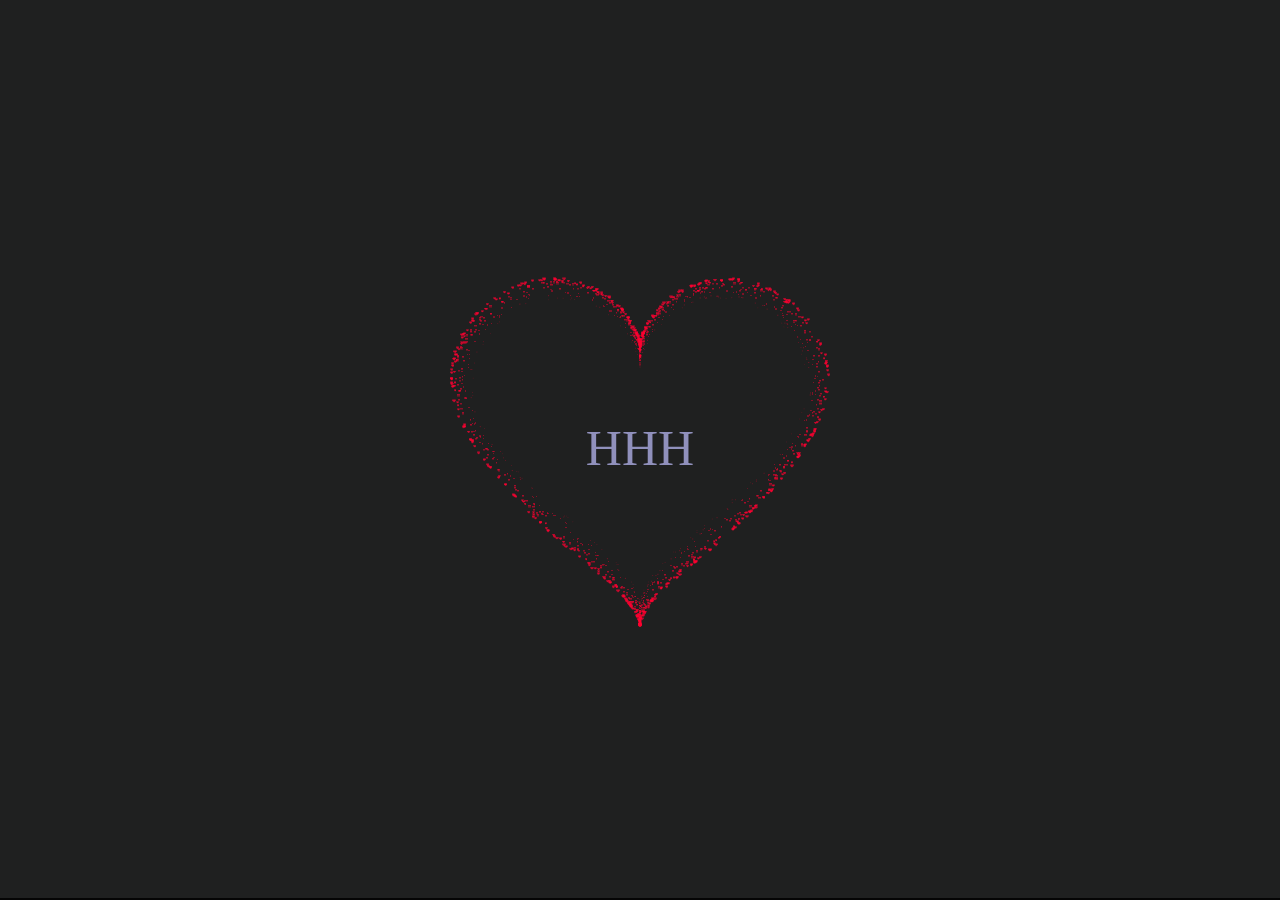
<file: heart/test.html>
<!DOCTYPE HTML PUBLIC "-//W3C//DTD HTML 4.0 Transitional//EN">
<HTML>
 <HEAD>
  <TITLE> HNV </TITLE>
  <META NAME="Generator" CONTENT="EditPlus">
  <META NAME="Author" CONTENT="">
  <META NAME="Keywords" CONTENT="">
  <META NAME="Description" CONTENT="">
  <link rel="stylesheet" href="style.css">
  <style>
  html, body {
  height: 100%;
  padding: 0;
  margin: 0;
  background: rgba(0, 0, 0, 0.851);
}
canvas {
  position: absolute;
  width: 100%;
  height: 100%;
}
  </style>
 </HEAD>
 <BODY>
  <div class="box">
    <canvas id="pinkboard"></canvas>
  </div>
<script>
var settings = {
  particles: {
    length:   10000, // maximum amount of particles
    duration:   4, // particle duration in sec
    velocity: 80, // particle velocity in pixels/sec
    effect: -1.3, // play with this for a nice effect
    size:      8, // particle size in pixels
  },
};
/*
 */
(function(){var b=0;var c=["ms","moz","webkit","o"];for(var a=0;a<c.length&&!window.requestAnimationFrame;++a){window.requestAnimationFrame=window[c[a]+"RequestAnimationFrame"];window.cancelAnimationFrame=window[c[a]+"CancelAnimationFrame"]||window[c[a]+"CancelRequestAnimationFrame"]}if(!window.requestAnimationFrame){window.requestAnimationFrame=function(h,e){var d=new Date().getTime();var f=Math.max(0,16-(d-b));var g=window.setTimeout(function(){h(d+f)},f);b=d+f;return g}}if(!window.cancelAnimationFrame){window.cancelAnimationFrame=function(d){clearTimeout(d)}}}());
/*
 * Point class
 */
var Point = (function() {
  function Point(x, y) {
    this.x = (typeof x !== 'undefined') ? x : 0;
    this.y = (typeof y !== 'undefined') ? y : 0;
  }
  Point.prototype.clone = function() {
    return new Point(this.x, this.y);
  };
  Point.prototype.length = function(length) {
    if (typeof length == 'undefined')
      return Math.sqrt(this.x * this.x + this.y * this.y);
    this.normalize();
    this.x *= length;
    this.y *= length;
    return this;
  };
  Point.prototype.normalize = function() {
    var length = this.length();
    this.x /= length;
    this.y /= length;
    return this;
  };
  return Point;
})();
/*
 * Particle class
 */
var Particle = (function() {
  function Particle() {
    this.position = new Point();
    this.velocity = new Point();
    this.acceleration = new Point();
    this.age = 0;
  }
  Particle.prototype.initialize = function(x, y, dx, dy) {
    this.position.x = x;
    this.position.y = y;
    this.velocity.x = dx;
    this.velocity.y = dy;
    this.acceleration.x = dx * settings.particles.effect;
    this.acceleration.y = dy * settings.particles.effect;
    this.age = 0;
  };
  Particle.prototype.update = function(deltaTime) {
    this.position.x += this.velocity.x * deltaTime;
    this.position.y += this.velocity.y * deltaTime;
    this.velocity.x += this.acceleration.x * deltaTime;
    this.velocity.y += this.acceleration.y * deltaTime;
    this.age += deltaTime;
  };
  Particle.prototype.draw = function(context, image) {
    function ease(t) {
      return (--t) * t * t + 1;
    }
    var size = image.width * ease(this.age / settings.particles.duration);
    context.globalAlpha = 1 - this.age / settings.particles.duration;
    context.drawImage(image, this.position.x - size / 2, this.position.y - size / 2, size, size);
  };
  return Particle;
})();
/*
 * ParticlePool class
 */
var ParticlePool = (function() {
  var particles,
      firstActive = 0,
      firstFree   = 0,
      duration    = settings.particles.duration;
 
  function ParticlePool(length) {
    // create and populate particle pool
    particles = new Array(length);
    for (var i = 0; i < particles.length; i++)
      particles[i] = new Particle();
  }
  ParticlePool.prototype.add = function(x, y, dx, dy) {
    particles[firstFree].initialize(x, y, dx, dy);
   
    // handle circular queue
    firstFree++;
    if (firstFree   == particles.length) firstFree   = 0;
    if (firstActive == firstFree       ) firstActive++;
    if (firstActive == particles.length) firstActive = 0;
  };
  ParticlePool.prototype.update = function(deltaTime) {
    var i;
   
    // update active particles
    if (firstActive < firstFree) {
      for (i = firstActive; i < firstFree; i++)
        particles[i].update(deltaTime);
    }
    if (firstFree < firstActive) {
      for (i = firstActive; i < particles.length; i++)
        particles[i].update(deltaTime);
      for (i = 0; i < firstFree; i++)
        particles[i].update(deltaTime);
    }
   
    // remove inactive particles
    while (particles[firstActive].age >= duration && firstActive != firstFree) {
      firstActive++;
      if (firstActive == particles.length) firstActive = 0;
    }
   
   
  };
  ParticlePool.prototype.draw = function(context, image) {
    // draw active particles
    if (firstActive < firstFree) {
      for (i = firstActive; i < firstFree; i++)
        particles[i].draw(context, image);
    }
    if (firstFree < firstActive) {
      for (i = firstActive; i < particles.length; i++)
        particles[i].draw(context, image);
      for (i = 0; i < firstFree; i++)
        particles[i].draw(context, image);
    }
  };
  return ParticlePool;
})();
/*
 * Putting it all together
 */
(function(canvas) {
  var context = canvas.getContext('2d'),
      particles = new ParticlePool(settings.particles.length),
      particleRate = settings.particles.length / settings.particles.duration, // particles/sec
      time;
 
  // get point on heart with -PI <= t <= PI
  function pointOnHeart(t) {
    return new Point(
      160 * Math.pow(Math.sin(t), 3),
      130 * Math.cos(t) - 50 * Math.cos(2 * t) - 20 * Math.cos(3 * t) - 10 * Math.cos(4 * t) + 25
    );
  }
 
  // creating the particle image using a dummy canvas
  var image = (function() {
    var canvas  = document.createElement('canvas'),
        context = canvas.getContext('2d');
    canvas.width  = settings.particles.size;
    canvas.height = settings.particles.size;
    // helper function to create the path
    function to(t) {
      var point = pointOnHeart(t);
      point.x = settings.particles.size / 2 + point.x * settings.particles.size / 350;
      point.y = settings.particles.size / 2 - point.y * settings.particles.size / 350;
      return point;
    }
    // create the path
    context.beginPath();
    var t = -Math.PI;
    var point = to(t);
    context.moveTo(point.x, point.y);
    while (t < Math.PI) {
      t += 0.01; // baby steps!
      point = to(t);
      context.lineTo(point.x, point.y);
    }
    context.closePath();
    // create the fill
    context.fillStyle = '#FF0033';
    context.fill();
    // create the image
    var image = new Image();
    image.src = canvas.toDataURL();
    return image;
  })();
 
  // render that thing!
  function render() {
    // next animation frame
    requestAnimationFrame(render);
   
    // update time
    var newTime   = new Date().getTime() / 1000,
        deltaTime = newTime - (time || newTime);
    time = newTime;
   
    // clear canvas
    context.clearRect(0, 0, canvas.width, canvas.height);
   
    // create new particles
    var amount = particleRate * deltaTime;
    for (var i = 0; i < amount; i++) {
      var pos = pointOnHeart(Math.PI - 2 * Math.PI * Math.random());
      var dir = pos.clone().length(settings.particles.velocity);
      particles.add(canvas.width / 2 + pos.x, canvas.height / 2 - pos.y, dir.x, -dir.y);
    }
   
    // update and draw particles
    particles.update(deltaTime);
    particles.draw(context, image);
  }
 
  // handle (re-)sizing of the canvas
  function onResize() {
    canvas.width  = canvas.clientWidth;
    canvas.height = canvas.clientHeight;
  }
  window.onresize = onResize;
 
  // delay rendering bootstrap
  setTimeout(function() {
    onResize();
    render();
  }, 10);
})(document.getElementById('pinkboard'));
  </script>
  <div class = "center-text",
  style = "background-color: rgb(31, 32, 32);;
    width: 100%;
    color: rgb(144, 144, 188);
    height: 100%;
    font-size: 50px;
    font-style: normal;
    display: flex;
    align-items: center;
    justify-content: center;
    margin-bottom: 5px;
    text-align: center;">HHH</div>
 </BODY>
</HTML>
</file>
<file: heart/style.css>
body {
	display: flex;
	justify-content: center;
	align-items: center;
	background: #2c3e50
}

.box {
	width: 1000px;
	position: absolute;
	top: 50%;
	left: 50%;
	transform: translate(-50%, -50%);
	display: flex;
	flex-direction: column;
}

#pinkboard {
	position: relative;
	margin: auto;
	height: 750px;
	width: 750px;
	animation: animate 1.2s infinite;
}

#pinkboard:before, #pinkboard:after {
	content: '';
	position: absolute;
	background: #d63031;
	width: 100px;
	height: 160px;
	border-top-left-radius: 50px;
	border-top-right-radius: 50px;
}

#pinkboard:before {
	left: 100px;
	transform: rotate(-45deg);
	transform-origin: 0 100%;
	box-shadow: 0 14px 28px rgba(0,0,0,0.25),
				0 10px 10px rgba(0,0,0,0.22);
}

#pinkboard:after {
	left: 0;
	transform: rotate(45deg);
	transform-origin: 100% 100%;
}

@keyframes animate {
	0% {
		transform: scale(1);
	}
	30% {
		transform: scale(.8);
	}
	60% {
		transform: scale(1.2);
	}
	100% {
		transform: scale(1);
	}
}
</file>
